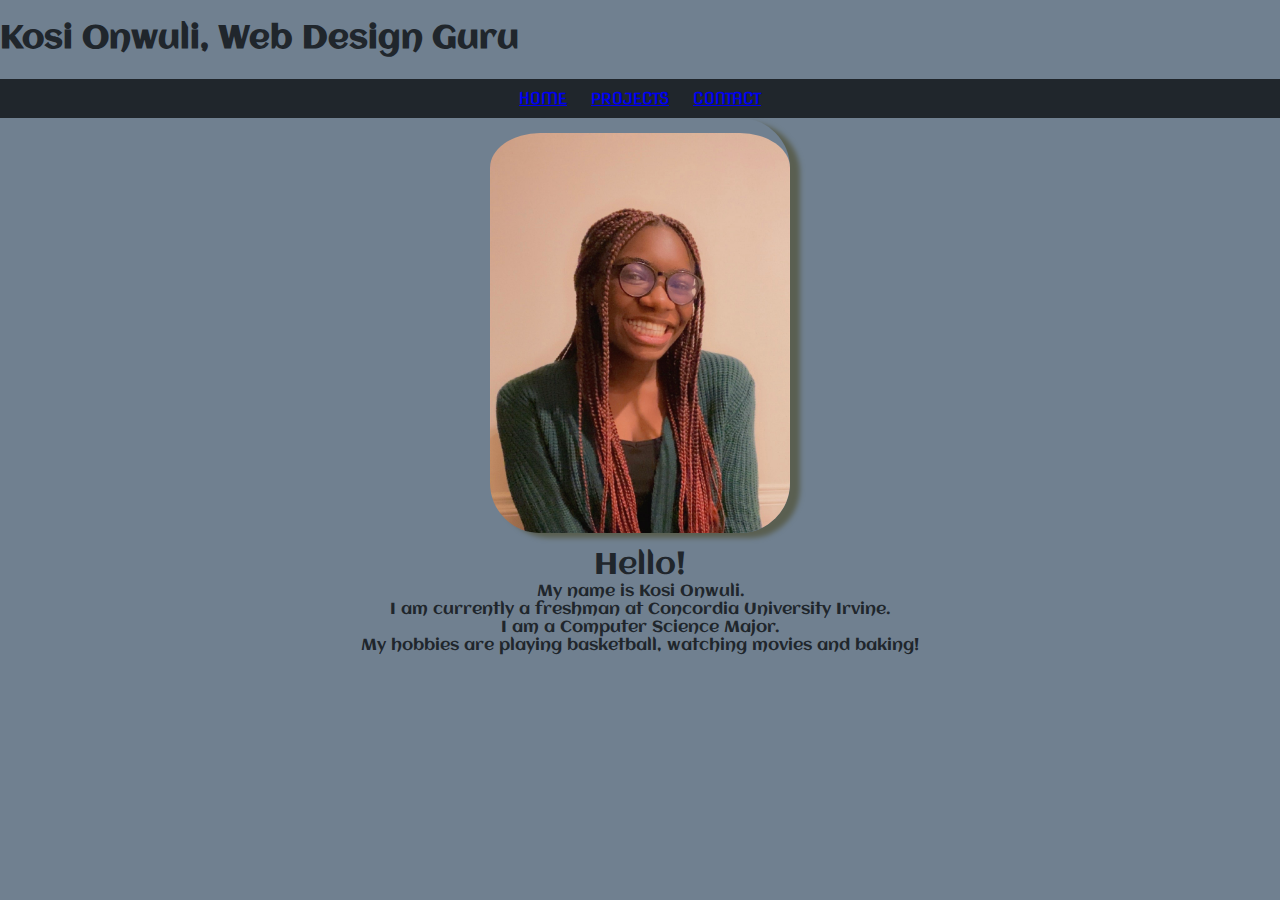
<file: index.html>
<!DOCTYPE html>
<html>
<head>
    <meta charset="UTF-8">
    <title>Assignment 13</title>
    <link href='https://fonts.googleapis.com/css?family=Aclonica' rel='stylesheet'>
    <link href='https://fonts.googleapis.com/css?family=Merienda' rel='stylesheet'>
    <link href='https://fonts.googleapis.com/css?family=Nova Flat' rel='stylesheet'>
    <link href="css/styles.css" rel="stylesheet" type="text/css">
</head>

    
<body>
    <h1>Kosi Onwuli, Web Design Guru</h1>

    <nav>
        <ul>
            <li> <a href="index.html" target="_blank"> Home</a></li>
            <li> <a href="projects.html" target="_blank"> Projects</a></li>
            <li> <a href="contact.html" target="_blank"> Contact</a></li>
        </ul>        
    </nav>
    

    <img src="images/IMG_1864 (1).jpeg" class="center" alt="Me">

<p id="bio"> Hello! <br />
My name is Kosi Onwuli. <br />
I am currently a freshman at Concordia University Irvine. <br />
I am a Computer Science Major.<br /> 
My hobbies are playing basketball, watching movies and baking! </p>

</body>
</html>
</file>
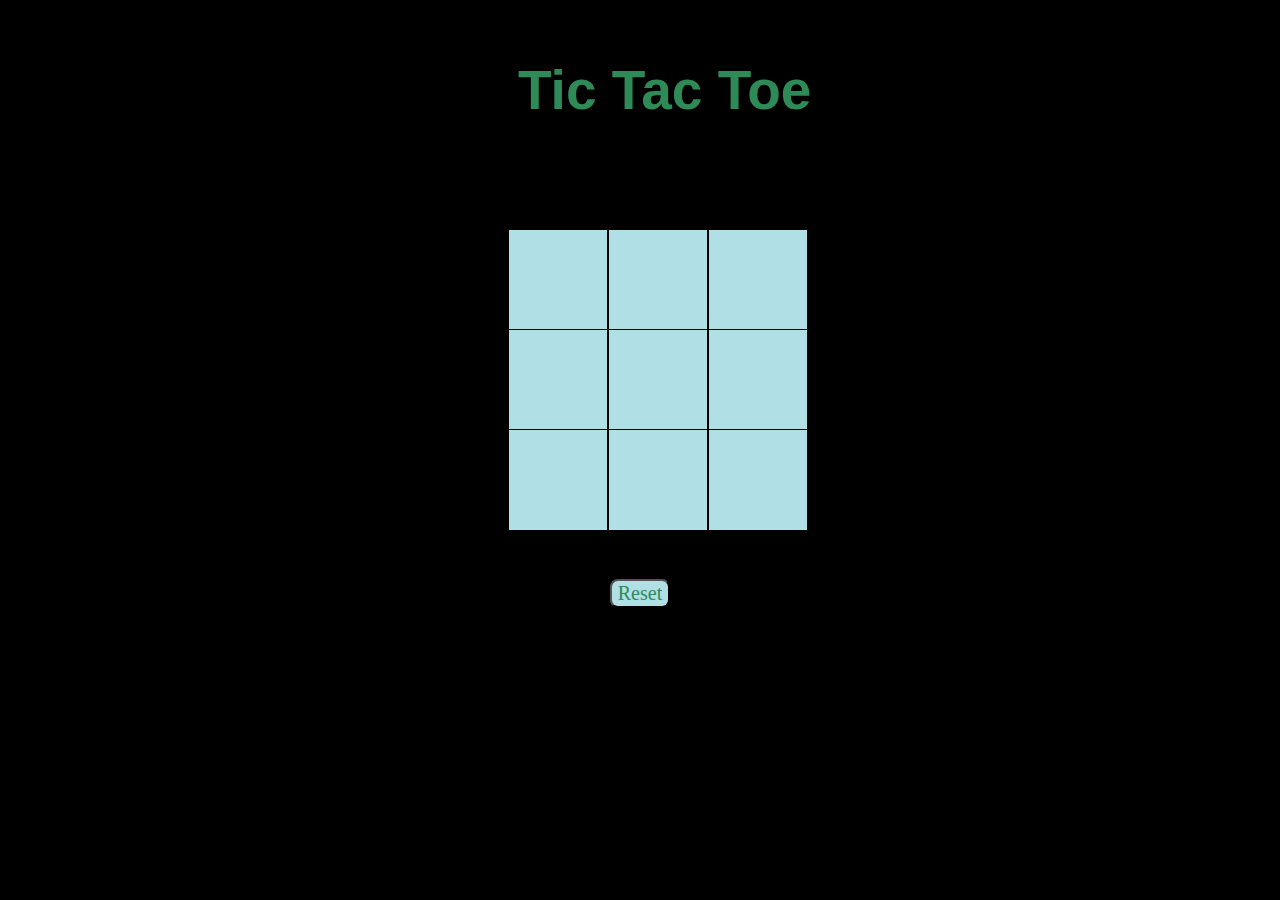
<file: TicTacToe/index.html>
<html lang="en">
<head>
	<meta author="Kosi Onwuli">
	<meta charset="UTF-8">
	<meta name="viewport" content="width=device-width, initial-scale=1.0">
	<meta http-equiv="X-UA-Compatible" content="ie=edge">
	<title>Tic Tac Toe</title>
	<link href="style.css" rel="stylesheet" type="text/css">
    <link rel="shortcut icon" type="image/png" href="tictactoe.png"/>
</head>

<body>

    <h1 class="text-center">Tic Tac Toe</h1>
<!--different boxes that make the game board-->
    <div class="container">
        <div class="box" id="box1"></div>

        <div class="box" id="box2"></div>

        <div class="box" id="box3"></div>

        <div class="box" id="box4"></div>

        <div class="box" id="box5"></div>

        <div class="box" id="box6"></div>

        <div class="box" id="box7"></div>

        <div class="box" id="box8"></div>

        <div class="box" id="box9"></div>

	
</div>

<button id="reset">Reset</button>



<script src="index.js"></script>
</body>
</html>
</file>
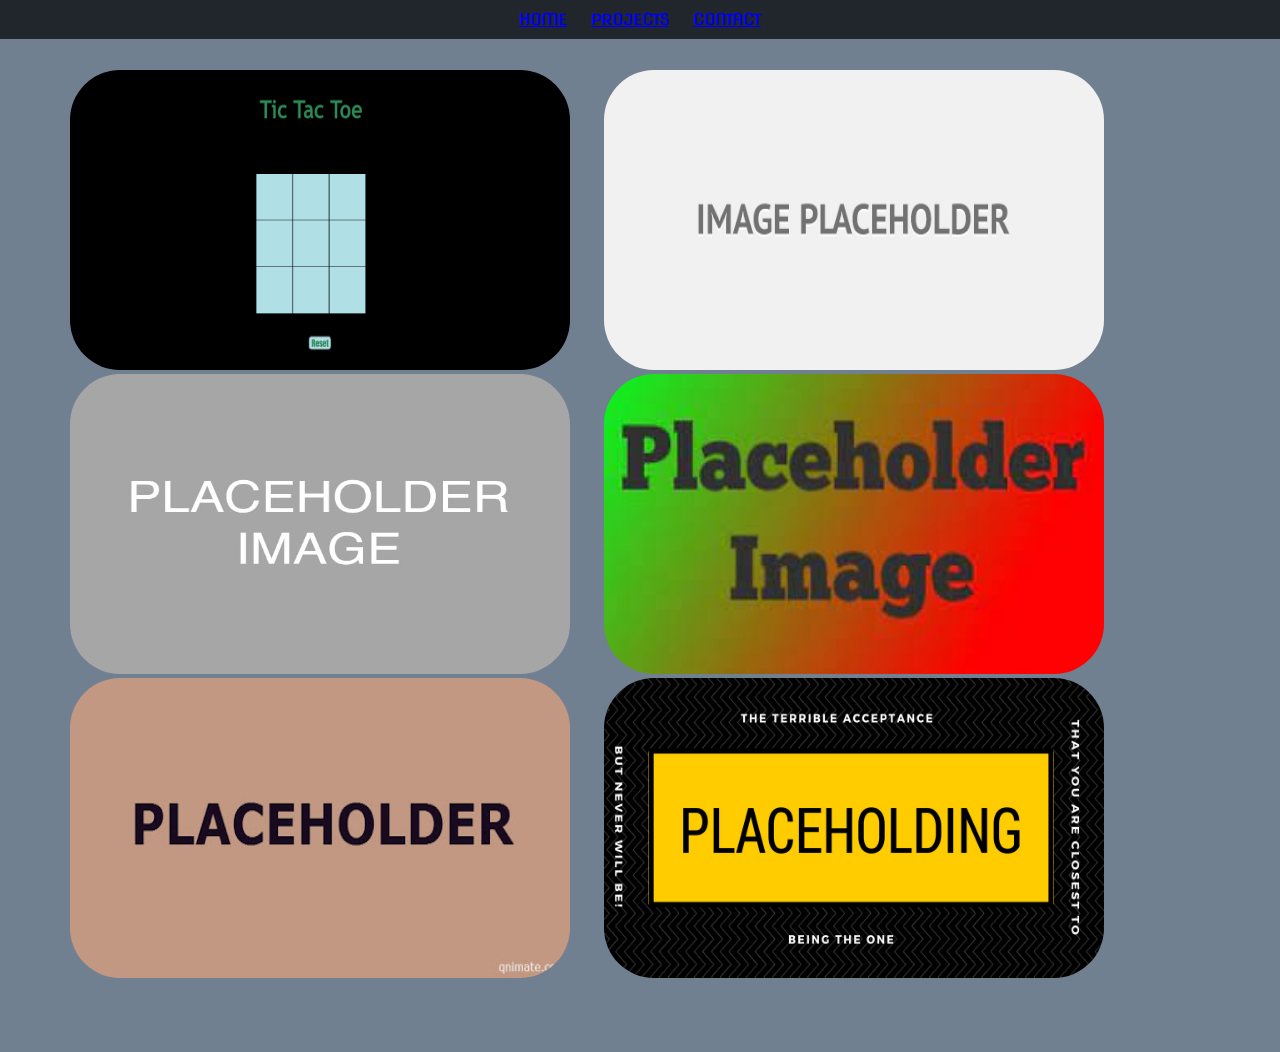
<file: projects.html>
<!DOCTYPE html>
<html>
<head>
    <meta charset="UTF-8">
    <link href='https://fonts.googleapis.com/css?family=Aclonica' rel='stylesheet'>
    <link href='https://fonts.googleapis.com/css?family=Merienda' rel='stylesheet'>
    <link href='https://fonts.googleapis.com/css?family=Nova Flat' rel='stylesheet'>
    <meta name="viewport" content="width=device-width, initial-scale=1.0">
    <title>Assignment 13</title>
    <link href="css/styles.css" rel="stylesheet" type="text/css">
</head>



<body>
    <nav class="navbar">
        <ul>
            <li> <a href="index.html" target="_blank"> Home</a></li>
            <li> <a href="projects.html" target="_blank"> Projects</a></li>
            <li> <a href="contact.html" target="_blank"> Contact</a></li>
        </ul>        
    </nav>
    

<div class = "column1">
    <a href="https://kosi-cui.github.io/CSC-105-Onwuli/TicTacToe/"><img src="./images/Tictactoe.png" height="300px" width="500px" alt="Placeholder1"></a> 
    <img src="images/placeholder2.jpg"height="300px" width="500px" alt="Placeholder2">
    <img src="images/placeholder3.jpg" height="300px" width="500px" alt="Placeholder3">
    </div>

<div class = "column2">
    <img src="images/placeholder4.jpg" height="300px" width="500px" alt="Placeholder4">
    <img src="images/placeholder5.jpg" height="300px" width="500px" alt="Placeholder5">
    <img src="images/placeholder6.jpg" height="300px" width="500px"  alt="Placeholder6">
</div>


</body>







</html>
</file>
<file: css/styles.css>
nav{
    font-weight: bold;
    
}

h1
{
    font-family: Aclonica;
    color: rgb(32, 38, 44);
}

a:visited {
    color: rgb(90, 95, 81);
} 

a:hover 
{
    color: deeppink;
}

nav {
    background-color: rgb(32, 38, 44);
}

body{
    padding: 0;
    margin: 0;
    background-color: slategray;
}


ul {
    text-align : center;
    padding: 10px;
    margin:0;  
}

li {
    font-family: Nova Flat;
    text-align: center;
    display: inline;
    text-transform: uppercase;
    padding: 10px;
}

img {
    border-radius: 50px;
  }

.center {
    padding-top: 15px;
    display: block;
    margin-left: auto;
    margin-right: auto;
    width: 50%;
    height: 400px;
    width: 300px;
    box-shadow: 10px 5px 5px rgb(90, 95, 81);
 }

 .center1 {
    padding-top: 15px;
    display: block;
    text-align: center;
    margin-left: auto;
    margin-right: auto;
    width: 60%;
    height: 10px;
    width: 300px;
    font-size: 20;
    box-shadow: 10px 5px 5px rgb(90, 95, 81);
 }


 #bio
 {
 font-family: Aclonica;
 text-align: center;
 color:rgb(32, 38, 44);
 }

 #bio:first-line {
    font-size: 30px
}
#submit {
    background-color: powderblue;
    color: slategrey;
    font-size: 12px;
    text-align: center;
    font-family: Aclonica;
}

.block{
    padding-bottom: 10px;
}

.block2{
    padding-bottom: 3px;
    padding-top: 2px;
}

#form{
    font-family: Aclonica;
    display: block
}

div{
width: 300px;
border: 5px solid slategray;
padding: 50px;
margin: 20px;
}

input[type="email"]:focus {
    outline: none !important;
    border-color: #719ECE;
    box-shadow: 0 0 10px #719ECE;
}

textarea:focus { 
    outline: none !important;
    border-color: #719ECE;
    box-shadow: 0 0 10px #719ECE;
}

input[type="submit"]:hover {
    background-color: blue;
}

.center {
    text-align: center;
    font-size: 24px;
}

.navbar{
    position: fixed;
    top: 0;
    width: 100%;
}

@media (min-width: 576px) {
#footer {width:100%; }
#nav {width: 100%}
#form {width: 100%}
#p {width: 100%}
#div {width: 100% }

}


.column1
{
    border: 0px;
    float:left;
    width:30%  
}

.column2
{
    border: 0px;
    float:left; 
    width:40%; 
    margin-left:30px
}
</file>
<file: TicTacToe/style.css>
h1{
    font-size: 55px;
    padding-top: 50px;
    padding-left: 510px;
    color: seagreen;
}

body {
    background-color: black;
    font-family: 'Trebuchet MS', 'Lucida Sans Unicode', 'Lucida Grande', 'Lucida Sans', Arial, sans-serif;
}

.container {
    align-content: center;
    display: grid;
    grid-template-columns: 100px 100px 100px; /*widths of all the boxes*/ 
    grid-template-rows: 100px 100px 100px;
    padding: 10px;
    padding-left: 500px;
    padding-top: 70px;
    padding-bottom: 50px;
  }
  
  .box {
    background-color: powderblue;
    border: 1px solid black;
    padding: 50px;
    text-align: center;
    font-size: 20px;
    font-family: Bradley Hand, cursive;
    padding-right: 4px;
    padding-left: 4px;
    color: seagreen;
  }

  #reset {
    background-color: powderblue;
    color: seagreen;
    font-size: 20px;
    text-align: center;
    margin: auto;
    display: flex;
    border-radius: 8px;
    font-family:Chalkduster, fantasy;
  }

  
@media (min-width: 576px) {
  #h1 {width:100%;}
  #button {width:100%;}
  #div {width: 100%}
  
  }
</file>
